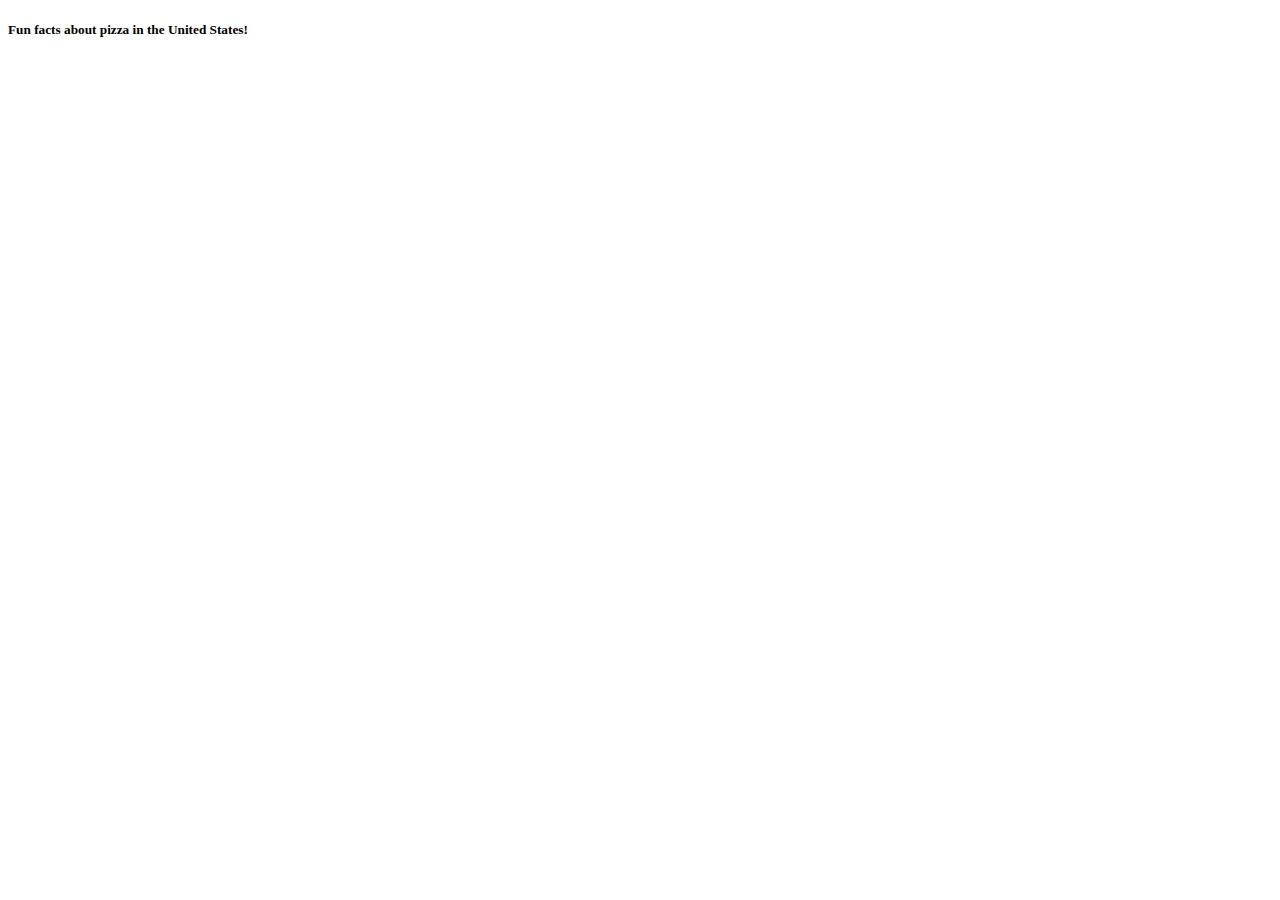
<file: html_pages/tab.html>
<!DOCTYPE html>

<html>
    <head>
        <title>Tableau Dashboard</title>
    </head>
    <body>
        <h5>Fun facts about pizza in the United States!</h5>
        <div class='tableauPlaceholder' id='viz1718763193082' style='position: relative'><noscript><a href='#'><img alt='Pizza restaurants and sales in USA ' src='https:&#47;&#47;public.tableau.com&#47;static&#47;images&#47;Pi&#47;PizzarestaurantsinUSA&#47;PizzarestaurantsandsalesinUSA&#47;1_rss.png' style='border: none' /></a></noscript><object class='tableauViz'  style='display:none;'><param name='host_url' value='https%3A%2F%2Fpublic.tableau.com%2F' /> <param name='embed_code_version' value='3' /> <param name='site_root' value='' /><param name='name' value='PizzarestaurantsinUSA&#47;PizzarestaurantsandsalesinUSA' /><param name='tabs' value='no' /><param name='toolbar' value='yes' /><param name='static_image' value='https:&#47;&#47;public.tableau.com&#47;static&#47;images&#47;Pi&#47;PizzarestaurantsinUSA&#47;PizzarestaurantsandsalesinUSA&#47;1.png' /> <param name='animate_transition' value='yes' /><param name='display_static_image' value='yes' /><param name='display_spinner' value='yes' /><param name='display_overlay' value='yes' /><param name='display_count' value='yes' /><param name='language' value='en-US' /></object></div>                <script type='text/javascript'>                    var divElement = document.getElementById('viz1718763193082');                    var vizElement = divElement.getElementsByTagName('object')[0];                    if ( divElement.offsetWidth > 800 ) { vizElement.style.width='1100px';vizElement.style.height='827px';} else if ( divElement.offsetWidth > 500 ) { vizElement.style.width='1100px';vizElement.style.height='827px';} else { vizElement.style.width='100%';vizElement.style.height='1377px';}                     var scriptElement = document.createElement('script');                    scriptElement.src = 'https://public.tableau.com/javascripts/api/viz_v1.js';                    vizElement.parentNode.insertBefore(scriptElement, vizElement);                </script>
    </body>
</html>
</file>
